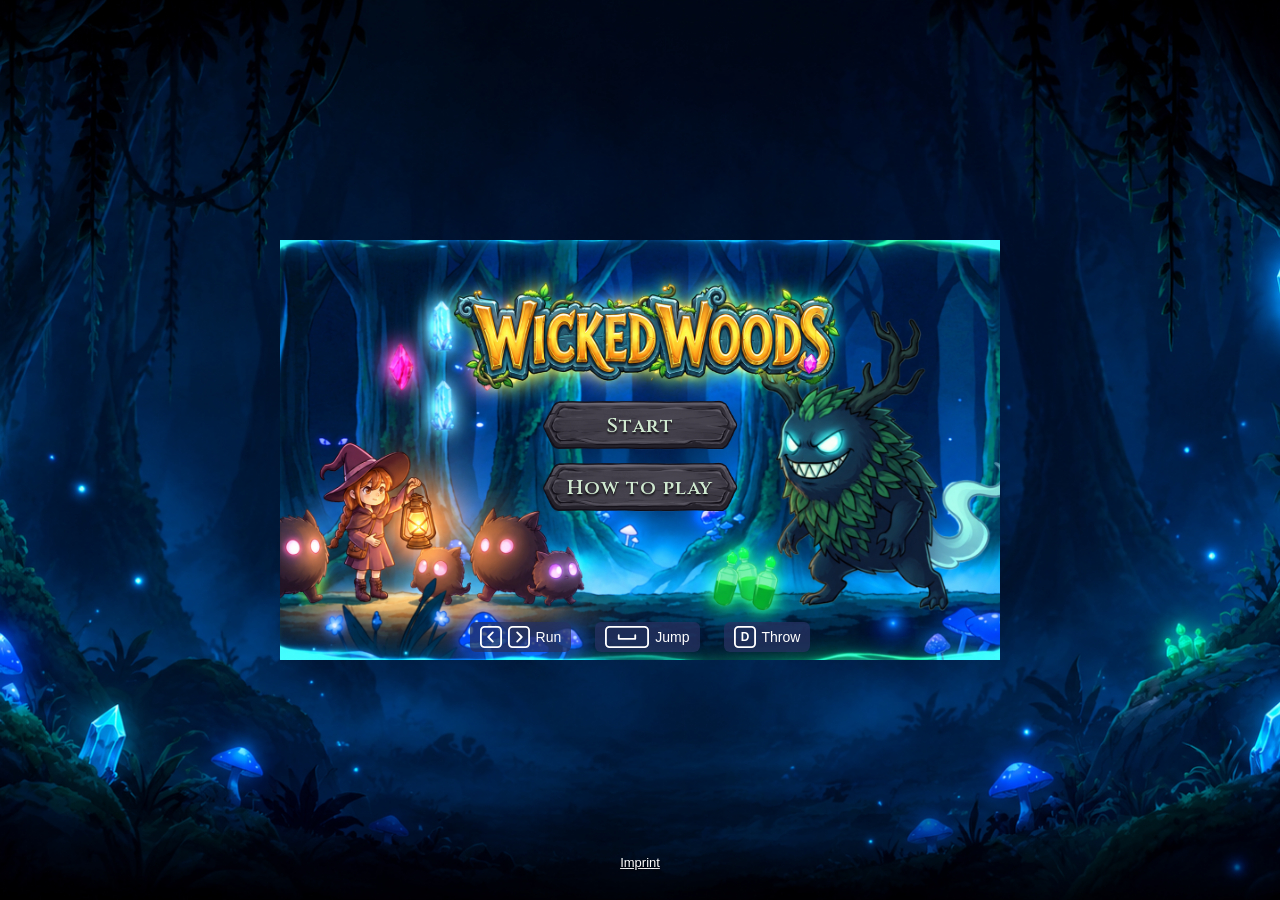
<file: index.html>
<!doctype html>
<html lang="en">
  <head>
    <meta charset="UTF-8" />
    <meta name="viewport" content="width=device-width, initial-scale=1.0" />
    <title>WickedWoods</title>
    <link
      rel="icon"
      type="image/png"
      href="img/6_salsa_bottle/salsa_bottle.png"
    />
    <link rel="stylesheet" href="style.css" />
    <script type="module" src="./js/script.js"></script>
  </head>
  <body>
    <div class="game">
      <canvas id="canvas" width="720" height="420"> </canvas>

      <div class="touch-controls">
        <div class="touch-group">
          <button id="btnLeft" class="touch-btn" aria-label="Run left">
            <svg width="28" height="28" viewBox="0 0 24 24">
              <path
                d="M15 5l-7 7 7 7"
                fill="none"
                stroke="currentColor"
                stroke-width="3"
                stroke-linecap="round"
                stroke-linejoin="round"
              />
            </svg>
          </button>
          <button id="btnRight" class="touch-btn" aria-label="Run right">
            <svg width="28" height="28" viewBox="0 0 24 24">
              <path
                d="M9 5l7 7-7 7"
                fill="none"
                stroke="currentColor"
                stroke-width="3"
                stroke-linecap="round"
                stroke-linejoin="round"
              />
            </svg>
          </button>
        </div>

        <div class="touch-group">
          <button id="btnJump" class="touch-btn" aria-label="Jump">
            <svg width="28" height="28" viewBox="0 0 24 24">
              <path
                d="M5 15l7-7 7 7"
                fill="none"
                stroke="currentColor"
                stroke-width="3"
                stroke-linecap="round"
                stroke-linejoin="round"
              />
            </svg>
          </button>
          <button id="btnThrow" class="touch-btn" aria-label="Throw bottle">
            <svg width="28" height="28" viewBox="0 0 24 24">
              <path
                d="M10 2h4v4l2 3v12a1 1 0 0 1-1 1H9a1 1 0 0 1-1-1V9l2-3z"
                fill="none"
                stroke="currentColor"
                stroke-width="2"
                stroke-linejoin="round"
              />
            </svg>
          </button>
        </div>
      </div>

      <div id="startScreen" class="start-screen">
        <div class="screen-buttons">
          <button id="btnStart" class="btn">Start</button>
          <button id="btnHelp" class="btn">How to play</button>
        </div>
      </div>

      <div class="controls">
        <div class="control">
          <svg width="22" height="22" viewBox="0 0 24 24">
            <rect
              x="1"
              y="1"
              width="22"
              height="22"
              rx="4"
              fill="none"
              stroke="currentColor"
              stroke-width="2"
            />
            <path
              d="M14 7l-5 5 5 5"
              fill="none"
              stroke="currentColor"
              stroke-width="2"
              stroke-linecap="round"
              stroke-linejoin="round"
            />
          </svg>
          <svg width="22" height="22" viewBox="0 0 24 24">
            <rect
              x="1"
              y="1"
              width="22"
              height="22"
              rx="4"
              fill="none"
              stroke="currentColor"
              stroke-width="2"
            />
            <path
              d="M10 7l5 5-5 5"
              fill="none"
              stroke="currentColor"
              stroke-width="2"
              stroke-linecap="round"
              stroke-linejoin="round"
            />
          </svg>
          <span>Run</span>
        </div>

        <div class="control">
          <svg width="44" height="22" viewBox="0 0 48 24">
            <rect
              x="1"
              y="1"
              width="46"
              height="22"
              rx="4"
              fill="none"
              stroke="currentColor"
              stroke-width="2"
            />
            <path
              d="M15 10v4h18v-4"
              fill="none"
              stroke="currentColor"
              stroke-width="2"
              stroke-linecap="round"
              stroke-linejoin="round"
            />
          </svg>
          <span>Jump</span>
        </div>

        <div class="control">
          <svg width="22" height="22" viewBox="0 0 24 24">
            <rect
              x="1"
              y="1"
              width="22"
              height="22"
              rx="4"
              fill="none"
              stroke="currentColor"
              stroke-width="2"
            />
            <text
              x="12"
              y="16.5"
              text-anchor="middle"
              font-size="13"
              font-weight="bold"
              font-family="Arial, sans-serif"
              fill="currentColor"
            >
              D
            </text>
          </svg>
          <span>Throw</span>
        </div>
      </div>

      <div id="lostScreen" class="end-screen d-none">
        <img
          src="img_wickedwoods/You%20won,%20you%20lost/gameover.png"
          alt="Game Over"
        />
        <div class="screen-buttons">
          <button class="btn btn-restart">Restart</button>
          <button class="btn btn-home">Home</button>
        </div>
      </div>

      <div id="wonScreen" class="end-screen d-none">
        <img
          src="img_wickedwoods/You%20won,%20you%20lost/you_won.png"
          alt="You won"
        />
        <div class="screen-buttons">
          <button class="btn btn-restart">Restart</button>
          <button class="btn btn-home">Home</button>
        </div>
      </div>
    </div>

    <div id="helpDialog" class="dialog-overlay d-none">
      <div class="dialog">
        <button id="btnCloseHelp" class="dialog-close" aria-label="Close">
          X
        </button>
        <h2>How to play</h2>
        <p>
          The crazy chickens have taken over the desert. Help the witch fight her way
          through and defeat the giant endboss hen at the end of the level.
        </p>

        <h3>Controls</h3>
        <ul class="key-list">
          <li>
            <span class="key">&larr;</span><span class="key">&rarr;</span> Run
            left and right
          </li>
          <li><span class="key">Space</span> Jump</li>
          <li><span class="key">D</span> Throw a bottle</li>
        </ul>

        <h3>Tips</h3>
        <ul>
          <li>
            Jump on chickens to defeat them, touching them from the side hurts.
          </li>
          <li>Collect salsa bottles, you can carry up to 5.</li>
          <li>
            Bottles defeat chickens and damage the endboss. Five hits beat him.
          </li>
          <li>Collect all coins to fill up your coin bar.</li>
        </ul>
      </div>
    </div>

    <a class="imprint-link" href="imprint.html">Imprint</a>

    <div class="rotate-notice">Turn your device to play</div>
  </body>
</html>
</file>
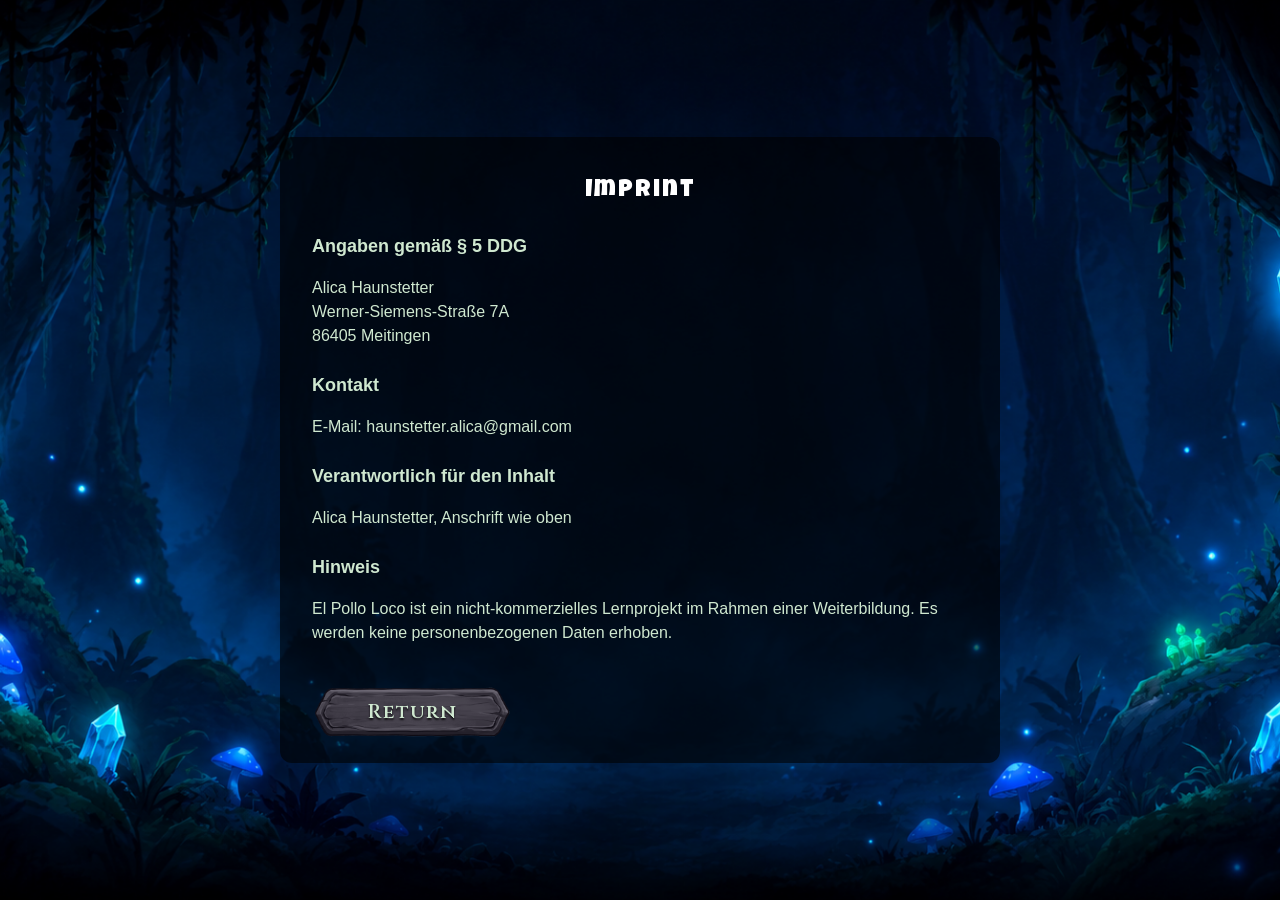
<file: imprint.html>
<!doctype html>
<html lang="de">
  <head>
    <meta charset="UTF-8" />
    <meta name="viewport" content="width=device-width, initial-scale=1.0" />
    <title>Impressum – El Pollo Loco</title>
    <link
      rel="icon"
      type="image/png"
      href="img/6_salsa_bottle/salsa_bottle.png"
    />
    <link rel="stylesheet" href="style.css" />
  </head>
  <body class="imprint-page">
    <main class="imprint">
      <h1>Imprint</h1>

      <h2>Angaben gemäß § 5 DDG</h2>
      <p>
        Alica Haunstetter<br />
        Werner-Siemens-Straße 7A<br />
        86405 Meitingen
      </p>

      <h2>Kontakt</h2>
      <p>E-Mail: haunstetter.alica@gmail.com</p>

      <h2>Verantwortlich für den Inhalt</h2>
      <p>Alica Haunstetter, Anschrift wie oben</p>

      <h2>Hinweis</h2>
      <p>
        El Pollo Loco ist ein nicht-kommerzielles Lernprojekt im Rahmen einer
        Weiterbildung. Es werden keine personenbezogenen Daten erhoben.
      </p>

      <a class="btn" href="index.html">Return</a>
    </main>
  </body>
</html>
</file>
<file: style.css>
@font-face {
  font-family: "Luckiest Guy";
  src: url("fonts/luckiest-guy.woff2") format("woff2");
}

@font-face {
  font-family: "Cinzel";
  src: url("fonts/cinzel.woff2") format("woff2");
  font-weight: 600;
}

* {
  box-sizing: border-box;
}

body {
  margin: 0;
  min-height: 100vh;
  display: flex;
  flex-direction: column;
  align-items: center;
  justify-content: center;
  background: url("img_wickedwoods/10_extras/backgroundbackground.png") center /
    cover no-repeat fixed #0e132a;
  font-family: Arial, sans-serif;
}

h1 {
  margin: 12px 0;
  font-family: "Luckiest Guy", Arial, sans-serif;
  font-size: 24px;
  font-weight: normal;
  letter-spacing: 2px;
  color: #ffffff;
  text-align: center;
}

.game {
  position: relative;
  width: min(720px, 100vw, calc((100vh - 100px) * 1.714));
}

canvas {
  display: block;
  width: 100%;
  height: auto;
  background-color: black;
}

.controls {
  position: absolute;
  left: 0;
  right: 0;
  bottom: 8px;
  display: flex;
  justify-content: center;
  gap: 24px;
  color: white;
  font-family: Arial, sans-serif;
  font-size: 14px;
  pointer-events: none;
}

.control {
  display: flex;
  align-items: center;
  gap: 6px;
  padding: 4px 10px;
  border-radius: 6px;
  background-color: rgba(38, 50, 97, 0.75);
}

.start-screen {
  position: absolute;
  top: 0;
  left: 0;
  right: 0;
  bottom: 0;
  background-image: url("img_wickedwoods/9_intro_outro_screens/start/startscreen.png");
  background-size: cover;
  background-position: center;
  display: flex;
  justify-content: center;
  align-items: flex-start;
  padding-top: 22%;
}

.screen-buttons {
  display: flex;
  gap: 8px;
}

.start-screen .screen-buttons {
  flex-direction: column;
}

.btn {
  display: inline-flex;
  align-items: center;
  justify-content: center;
  width: 200px;
  aspect-ratio: 558 / 150;
  padding: 0;
  font-family: "Cinzel", serif;
  font-size: 20px;
  font-weight: normal;
  letter-spacing: 1px;
  text-decoration: none;
  color: #cfe8d0;
  text-shadow: 0 2px 2px rgba(0, 0, 0, 0.8);
  background: url("img_wickedwoods/10_extras/button.png") center / 100% 100%
    no-repeat;
  border: none;
  cursor: pointer;
  transition: transform 0.15s;
}

.btn:hover {
  transform: scale(1.05);
}

.imprint-link {
  position: fixed;
  left: 50%;
  bottom: 30px;
  transform: translateX(-50%);
  z-index: 6;
  font-size: 13px;
  color: white;
  text-shadow: 0 1px 2px rgba(0, 0, 0, 0.8);
  cursor: pointer;
}

.end-screen {
  position: absolute;
  top: 0;
  left: 0;
  right: 0;
  bottom: 0;
  display: flex;
  flex-direction: column;
  justify-content: center;
  align-items: center;
  gap: 24px;
  background-color: rgba(0, 0, 0, 0.6);
}

#lostScreen img {
  height: 55%;
}

#wonScreen img {
  width: 70%;
}

.touch-controls {
  display: none;
  position: absolute;
  left: 0;
  right: 0;
  bottom: 12px;
  justify-content: space-between;
  padding: 0 12px;
  pointer-events: none;
}

.touch-group {
  display: flex;
  gap: 12px;
  pointer-events: auto;
}

.touch-btn {
  width: 56px;
  height: 56px;
  display: flex;
  justify-content: center;
  align-items: center;
  border: 2px solid white;
  border-radius: 50%;
  color: white;
  background-color: rgba(0, 0, 0, 0.35);
  cursor: pointer;
  user-select: none;
  -webkit-user-select: none;
  -webkit-touch-callout: none;
  touch-action: none;
}

.touch-btn svg {
  width: 55%;
  height: 55%;
}

.dialog-overlay {
  position: fixed;
  top: 0;
  left: 0;
  right: 0;
  bottom: 0;
  z-index: 5;
  display: flex;
  justify-content: center;
  align-items: center;
  padding: 16px;
  background-color: rgba(0, 0, 0, 0.6);
}

.dialog {
  position: relative;
  width: 100%;
  max-width: 520px;
  max-height: 100%;
  overflow-y: auto;
  padding: 24px 32px;
  border-radius: 12px;
  color: #cfe8d0;
  background-color: rgba(0, 0, 0, 0.6);
  line-height: 1.5;
}

.dialog h2 {
  margin: 0 0 12px;
  font-family: "Luckiest Guy", Arial, sans-serif;
  font-size: 24px;
  font-weight: normal;
  letter-spacing: 2px;
  color: #ffffff;
  text-align: center;
}

.dialog h3 {
  margin: 24px 0 4px;
  font-size: 18px;
}

.dialog p,
.dialog ul {
  margin: 0;
}

.dialog-close {
  position: absolute;
  top: 8px;
  right: 8px;
  width: 36px;
  height: 36px;
  border: none;
  font-size: 20px;
  font-weight: bold;
  color: #cfe8d0;
  background: none;
  cursor: pointer;
}

.key-list {
  padding: 0;
  list-style: none;
}

.key-list li {
  display: flex;
  align-items: center;
  gap: 6px;
  margin-bottom: 6px;
}

.key {
  min-width: 28px;
  padding: 2px 8px;
  border: 2px solid #cfe8d0;
  border-radius: 6px;
  text-align: center;
  font-weight: bold;
}

.rotate-notice {
  display: none;
  position: fixed;
  top: 0;
  left: 0;
  right: 0;
  bottom: 0;
  z-index: 10;
  justify-content: center;
  align-items: center;
  padding: 24px;
  text-align: center;
  font-family: "Luckiest Guy", Arial, sans-serif;
  font-size: 32px;
  color: #8b2a0f;
  background-color: #e9d3a6;
}

.imprint-page {
  padding: 24px 16px;
}

.imprint {
  width: 100%;
  max-width: 720px;
  padding: 24px 32px;
  border-radius: 12px;
  background-color: rgba(0, 0, 0, 0.6);
  color: #cfe8d0;
  line-height: 1.5;
}

.imprint h2 {
  margin: 24px 0 4px;
  font-size: 18px;
}

.imprint .btn {
  margin-top: 24px;
}

@media (max-width: 1024px), (pointer: coarse) {
  .touch-controls {
    display: flex;
  }

  .controls {
    display: none;
  }
}

@media (max-height: 500px) {
  h1 {
    display: none;
  }

  .game {
    width: min(100vw, 171vh);
  }

  .btn {
    padding: 8px 20px 4px;
    font-size: 18px;
  }
}

@media (max-width: 600px) {
  .btn {
    padding: 7px 15px 3px;
    font-size: 16px;
    letter-spacing: 1px;
    border-width: 2px;
  }

  .screen-buttons {
    gap: 10px;
  }

  .start-screen {
    padding-top: 16px;
  }

  .end-screen {
    gap: 14px;
  }

  .touch-btn {
    width: 48px;
    height: 48px;
  }

  .touch-controls {
    bottom: 8px;
    padding: 0 8px;
  }
}

@media (max-width: 400px) {
  .btn {
    padding: 4px 11px 2px;
    font-size: 13px;
  }

  .screen-buttons {
    gap: 8px;
  }

  .start-screen {
    padding-top: 10px;
  }

  .end-screen {
    gap: 8px;
  }

  .touch-btn {
    width: 37px;
    height: 37px;
  }

  .touch-group {
    gap: 8px;
  }

  .touch-controls {
    bottom: 6px;
    padding: 0 6px;
  }

  .imprint-link {
    font-size: 11px;
  }
}

@media (orientation: portrait) and (pointer: coarse) {
  .rotate-notice {
    display: flex;
  }
}

.d-none {
  display: none;
}
</file>
